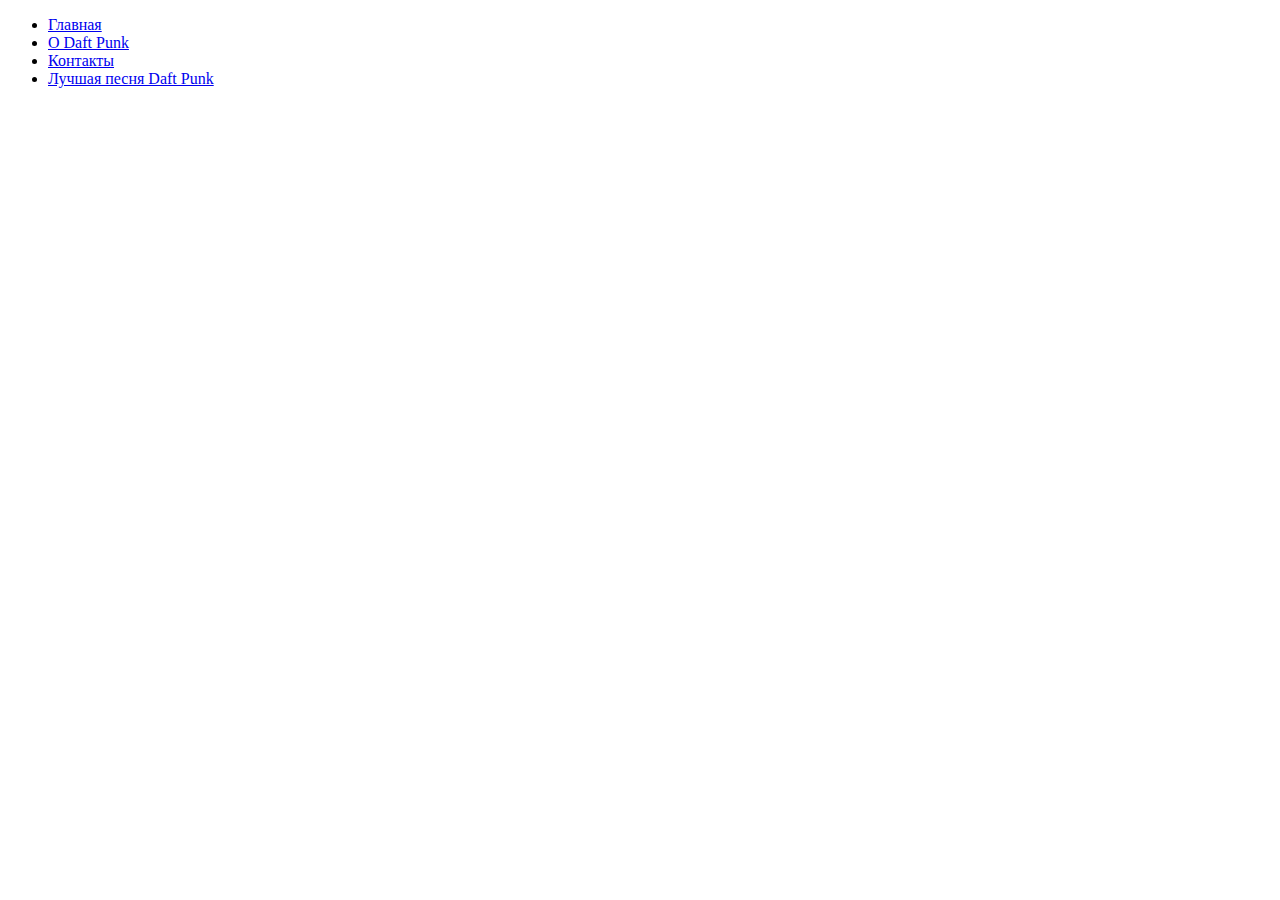
<file: index3.html>
<!DOCTYPE html>
<html lang="en">
<head>
    <meta charset="UTF-8">
    <meta http-equiv="X-UA-Compatible" content="IE=edge">
    <meta name="viewport" content="width=device-width, initial-scale=1.0">
    <title>Document</title>
</head>
<body>
    
</body>
<div class="nav">
    <ul class="nav-ul">
        <li class="nav-li"><a class ='nav-a' href="index.html">Главная</a></li>
        <li class="nav-li"><a class ='nav-a' href="Daft Punk.html">О Daft Punk</a></li>
        <li class="nav-li"><a class ='nav-a' href="https://www.youtube.com/watch?v=dQw4w9WgXcQ">Контакты</a></li>
        <li class="nav-li"><a class ='nav-a' href="Get Lucky">Лучшая песня  Daft Punk </a></li>
    </ul>
</div>
</html>
</file>
